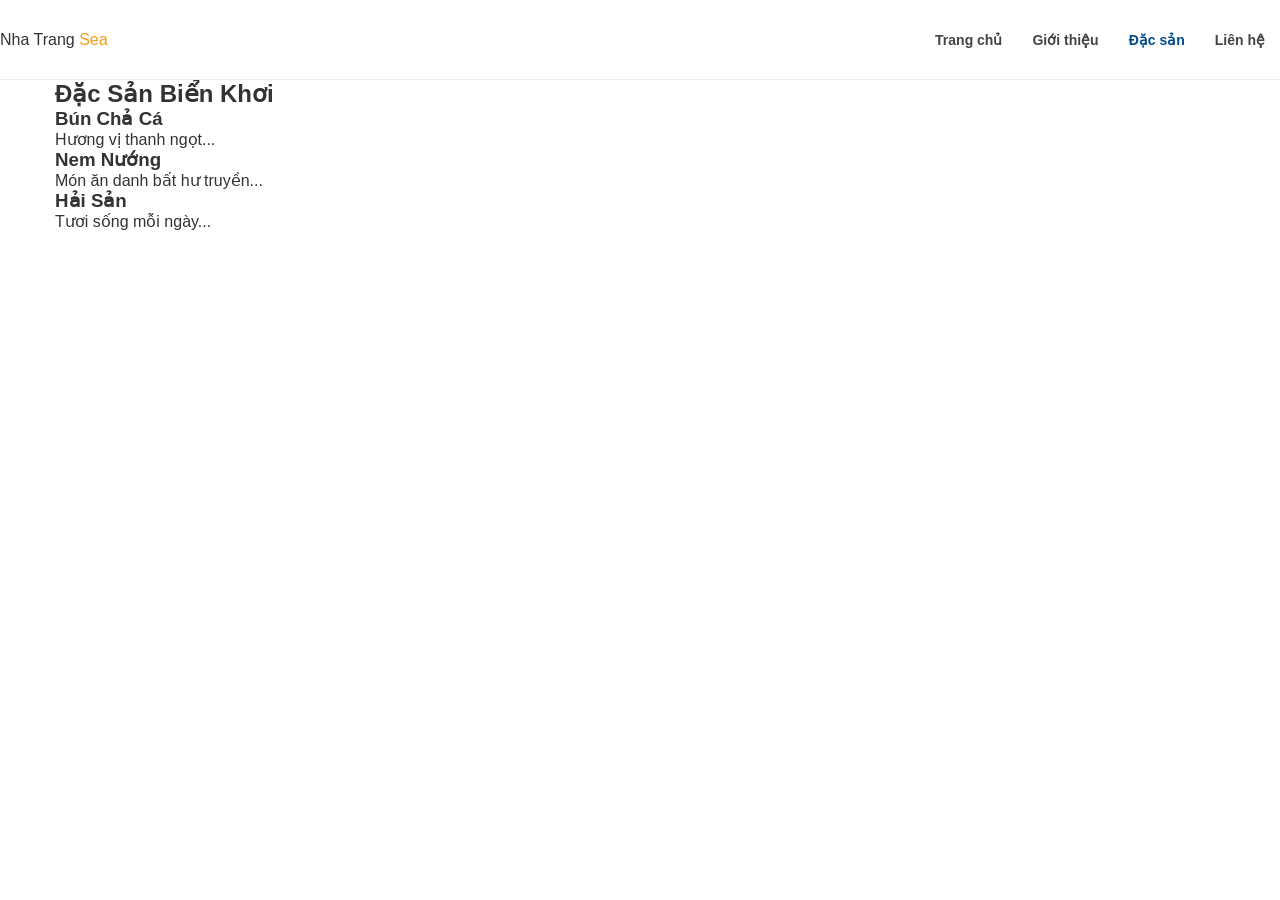
<file: dacsan.html>
<!DOCTYPE html>
<html lang="vi">
<head>
    <meta charset="UTF-8">
    <title>Đặc Sản - Nha Trang Sea</title>
    <link rel="stylesheet" href="style.css">
</head>
<body>
    <header>
        <nav class="navbar">
            <div class="logo">Nha Trang <span>Sea</span></div>
            <ul class="nav-links">
                <li><a href="index.html">Trang chủ</a></li>
                <li><a href="gioithieu.html">Giới thiệu</a></li>
                <li><a href="dacsan.html" class="active">Đặc sản</a></li>
                <li><a href="#lienhe.html">Liên hệ</a></li>
            </ul>
        </nav>
    </header>

    <section class="section-padding bg-light">
        <div class="container">
            <h2 class="section-title">Đặc Sản Biển Khơi</h2>
            <div class="grid-container">
                <div class="card"><h3>Bún Chả Cá</h3><p>Hương vị thanh ngọt...</p></div>
                <div class="card"><h3>Nem Nướng</h3><p>Món ăn danh bất hư truyền...</p></div>
                <div class="card"><h3>Hải Sản</h3><p>Tươi sống mỗi ngày...</p></div>
            </div>
        </div>
    </section>
</body>
</html>
</file>
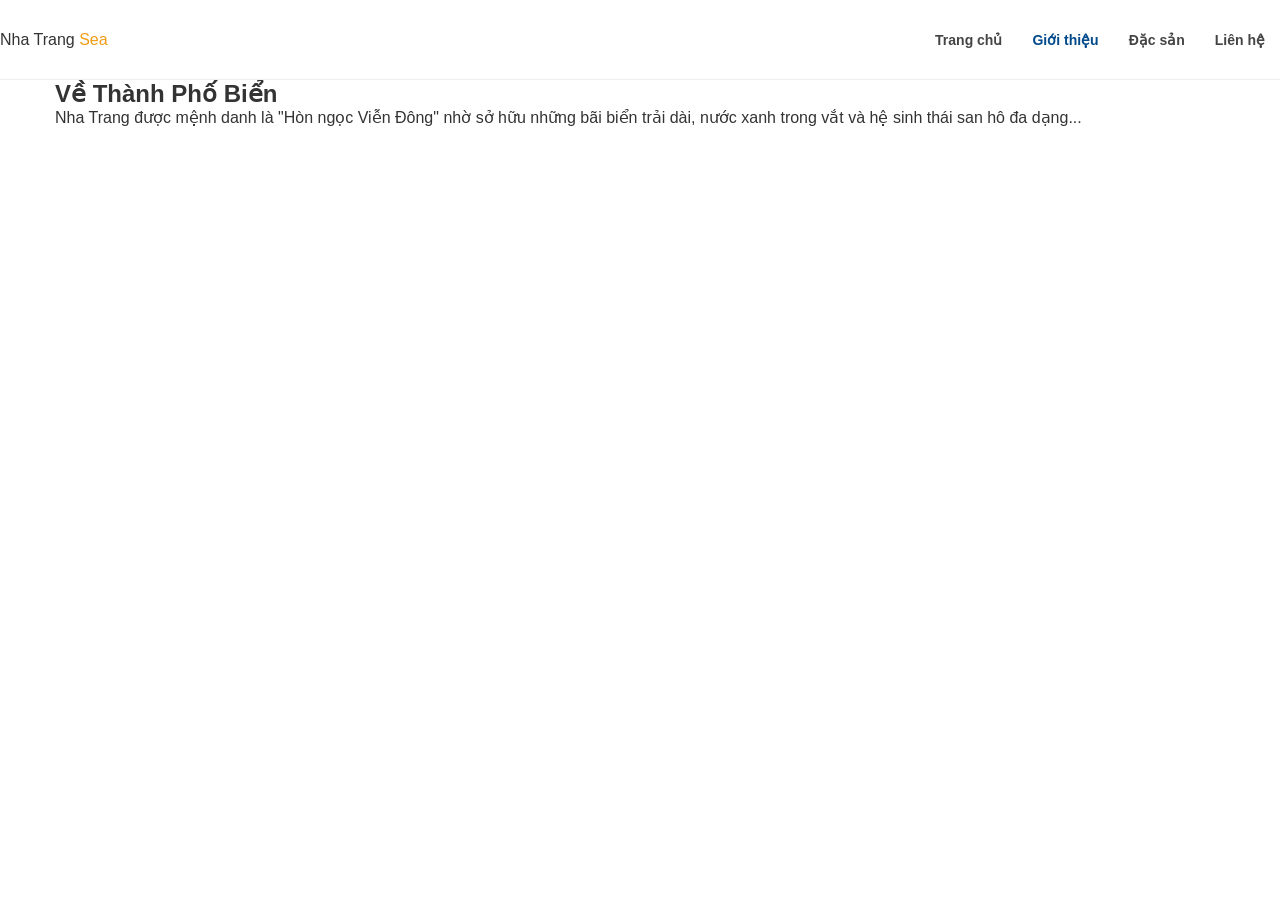
<file: gioithieu.html>
<!DOCTYPE html>
<html lang="vi">
<head>
    <meta charset="UTF-8">
    <title>Giới Thiệu - Nha Trang Sea</title>
    <link rel="stylesheet" href="style.css">
</head>
<body>
    <header>
        <nav class="navbar">
            <div class="logo">Nha Trang <span>Sea</span></div>
            <ul class="nav-links">
                <li><a href="index.html">Trang chủ</a></li>
                <li><a href="gioithieu.html" class="active">Giới thiệu</a></li>
                <li><a href="dacsan.html">Đặc sản</a></li>
                <li><a href="lienhe.html">Liên hệ</a></li>
            </ul>
        </nav>
    </header>

    <section class="section-padding">
        <div class="container">
            <h2 class="section-title">Về Thành Phố Biển</h2>
            <p>Nha Trang được mệnh danh là "Hòn ngọc Viễn Đông" nhờ sở hữu những bãi biển trải dài, nước xanh trong vắt và hệ sinh thái san hô đa dạng...</p>
        </div>
    </section>
</body>
</html>
</file>
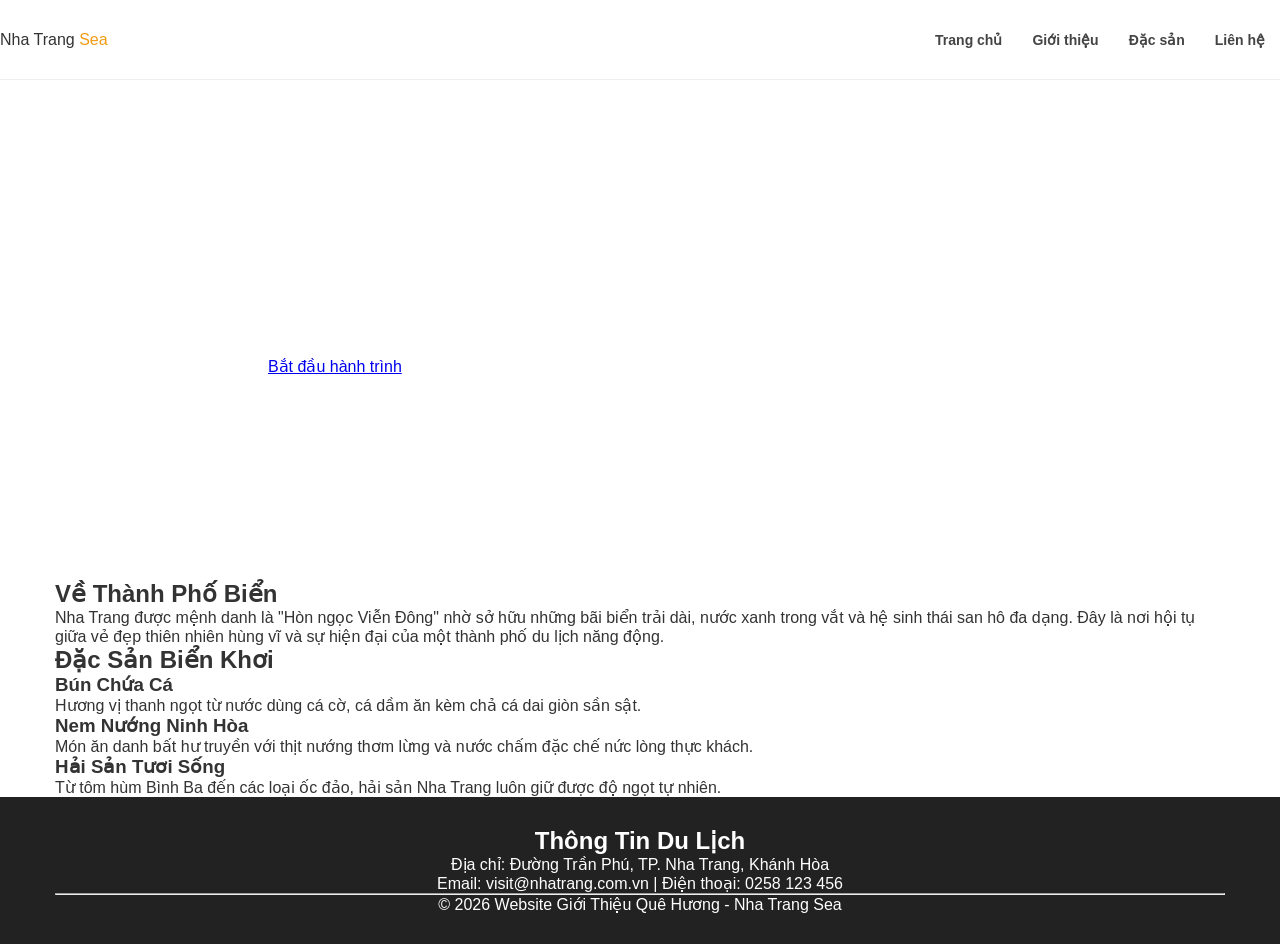
<file: home.html>
<!DOCTYPE html>
<html lang="vi">
<head>
    <meta charset="UTF-8">
    <meta name="viewport" content="width=device-width, initial-scale=1.0">
    <title>Nha Trang - Hòn Ngọc Viễn Đông</title>
    <link rel="stylesheet" href="style.css">
</head>
<body>

    <header>
        <nav class="navbar">
            <div class="logo">Nha Trang <span>Sea</span></div>
            <ul class="nav-links">
                <li><a href="#trang-chu">Trang chủ</a></li>
                <li><a href="#gioi-thieu">Giới thiệu</a></li>
                <li><a href="#dac-san">Đặc sản</a></li>
                <li><a href="#lien-he">Liên hệ</a></li>
            </ul>
        </nav>
    </header>

    <section id="trang-chu" class="hero">
        <div class="hero-content">
            <h1>Khám Phá Biển Xanh Nha Trang</h1>
            <p>Vịnh biển đẹp nhất thế giới đang chờ đón bạn</p>
            <a href="#gioi-thieu" class="btn">Bắt đầu hành trình</a>
        </div>
    </section>

    <section id="gioi-thieu" class="section-padding">
        <div class="container">
            <h2 class="section-title">Về Thành Phố Biển</h2>
            <div class="about-content">
                <p>Nha Trang được mệnh danh là "Hòn ngọc Viễn Đông" nhờ sở hữu những bãi biển trải dài, nước xanh trong vắt và hệ sinh thái san hô đa dạng. Đây là nơi hội tụ giữa vẻ đẹp thiên nhiên hùng vĩ và sự hiện đại của một thành phố du lịch năng động.</p>
            </div>
        </div>
    </section>

    <section id="dac-san" class="section-padding bg-light">
        <div class="container">
            <h2 class="section-title">Đặc Sản Biển Khơi</h2>
            <div class="grid-container">
                <div class="card">
                    <h3>Bún Chứa Cá</h3>
                    <p>Hương vị thanh ngọt từ nước dùng cá cờ, cá dầm ăn kèm chả cá dai giòn sần sật.</p>
                </div>
                <div class="card">
                    <h3>Nem Nướng Ninh Hòa</h3>
                    <p>Món ăn danh bất hư truyền với thịt nướng thơm lừng và nước chấm đặc chế nức lòng thực khách.</p>
                </div>
                <div class="card">
                    <h3>Hải Sản Tươi Sống</h3>
                    <p>Từ tôm hùm Bình Ba đến các loại ốc đảo, hải sản Nha Trang luôn giữ được độ ngọt tự nhiên.</p>
                </div>
            </div>
        </div>
    </section>

    <footer id="lien-he">
        <div class="container">
            <h2>Thông Tin Du Lịch</h2>
            <p>Địa chỉ: Đường Trần Phú, TP. Nha Trang, Khánh Hòa</p>
            <p>Email: visit@nhatrang.com.vn | Điện thoại: 0258 123 456</p>
            <hr>
            <p class="copyright">© 2026 Website Giới Thiệu Quê Hương - Nha Trang Sea</p>
        </div>
    </footer>

</body>
</html>
</file>
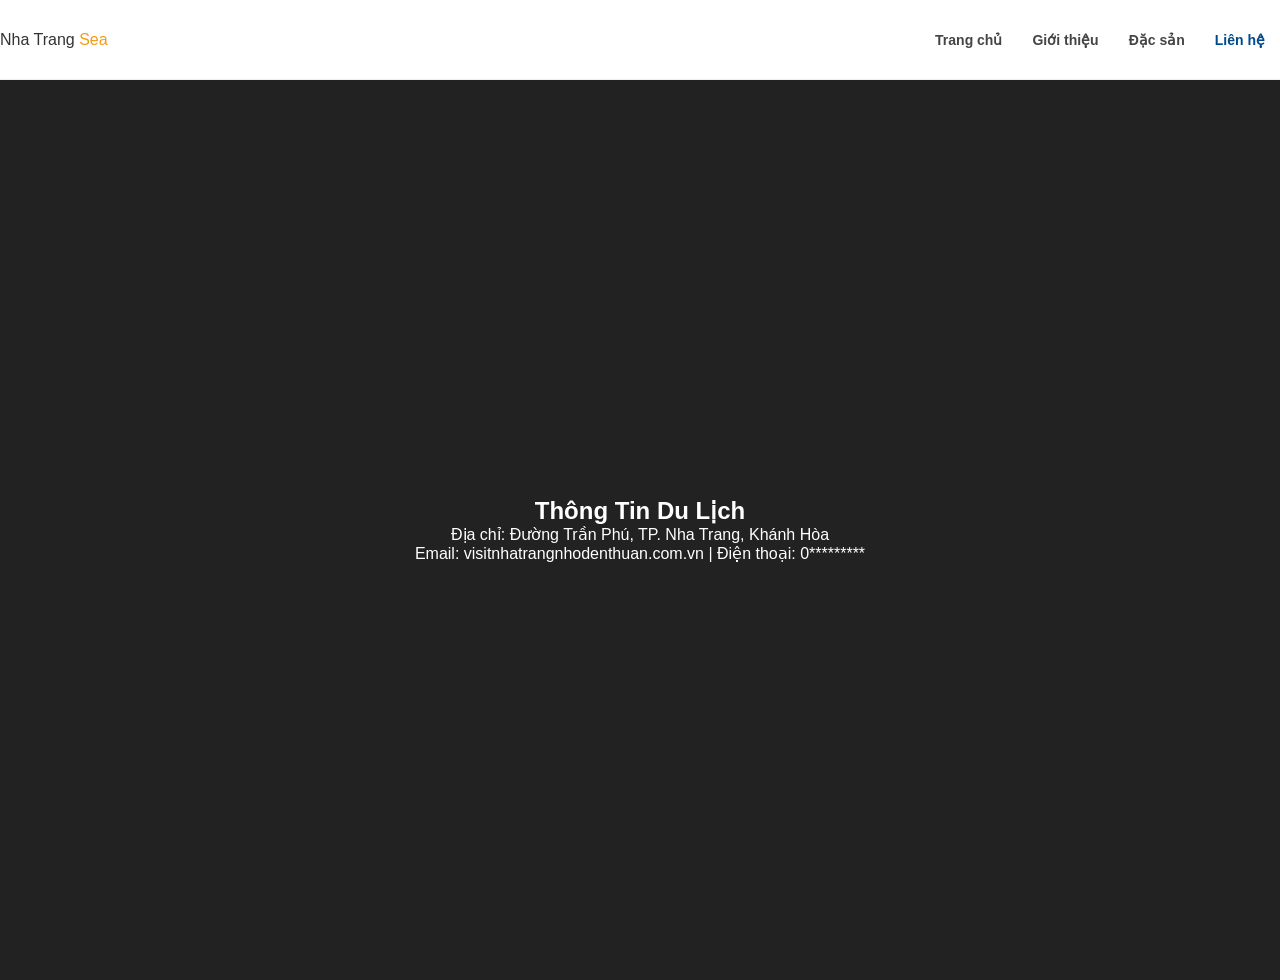
<file: lienhe.html>
<!DOCTYPE html>
<html lang="vi">
<head>
    <meta charset="UTF-8">
    <title>Liên Hệ - Chí Thuận NT SEA</title>
    <link rel="stylesheet" href="style.css">
</head>
<body>
    <header>
        <nav class="navbar">
            <div class="logo">Nha Trang <span>Sea</span></div>
            <ul class="nav-links">
                <li><a href="index.html">Trang chủ</a></li>
                <li><a href="gioithieu.html">Giới thiệu</a></li>
                <li><a href="dacsan.html">Đặc sản</a></li>
                <li><a href="lienhe.html" class="active">Liên hệ</a></li>
            </ul>
        </nav>
    </header>

    <footer style="height: 100vh; display: flex; align-items: center;">
        <div class="container" style="text-align: center; width: 100%;">
            <h2>Thông Tin Du Lịch</h2>
            <p>Địa chỉ: Đường Trần Phú, TP. Nha Trang, Khánh Hòa</p>
            <p>Email: visitnhatrangnhodenthuan.com.vn | Điện thoại: 0*********</p>
        </div>
    </footer>
</body>
</html>
</file>
<file: style.css>
/* Reset & Fonts */
* {
    margin: 0;
    padding: 0;
    box-sizing: border-box;
    font-family: 'Helvetica Neue', Arial, sans-serif;
}

body {
    background: #fff;
    color: #333;
}

.container {
    max-width: 1200px;
    margin: 0 auto;
    padding: 0 15px;
}

/* Header & Navbar */
header {
    background: #fff;
    border-bottom: 1px solid #eee;
    height: 80px;
    display: flex;
    align-items: center;
    position: sticky;
    top: 0;
    z-index: 1000;
}

.navbar {
    display: flex;
    justify-content: space-between;
    align-items: center;
    width: 100%;
}

.logo a {
    text-decoration: none;
    font-size: 24px;
    font-weight: bold;
    color: #004a8c; /* Màu xanh đậm giống web du lịch */
}

.logo span { color: #f39c12; }

.nav-links {
    list-style: none;
    display: flex;
}

.nav-links li a {
    text-decoration: none;
    color: #444;
    font-weight: 600;
    font-size: 14px;
    padding: 10px 15px;
    transition: 0.3s;
}

.nav-links li a:hover, .nav-links li a.active {
    color: #004a8c;
}

/* Hero Section */
.hero {
    height: 500px;
    background: url('https://images.unsplash.com/photo-1583417319070-4a69db38a482?w=1200') no-repeat center center/cover;
    position: relative;
    display: flex;
    justify-content: center;
    align-items: center;
    color: #fff;
}

.hero-overlay {
    text-align: center;
    background: rgba(0, 0, 0, 0.3);
    padding: 40px;
    width: 100%;
    height: 100%;
    display: flex;
    flex-direction: column;
    justify-content: center;
}

.hero h1 { font-size: 45px; letter-spacing: 2px; }

.search-box {
    margin-top: 20px;
}

.search-box input {
    padding: 12px;
    width: 300px;
    border: none;
    border-radius: 4px 0 0 4px;
}

.search-box button {
    padding: 12px 25px;
    background: #f39c12;
    border: none;
    color: #fff;
    cursor: pointer;
    border-radius: 0 4px 4px 0;
}

/* Nội dung chính */
.main-title {
    text-align: center;
    margin: 40px 0;
    color: #004a8c;
    position: relative;
}

.main-title::after {
    content: '';
    display: block;
    width: 50px;
    height: 3px;
    background: #f39c12;
    margin: 10px auto;
}

.grid-destinations {
    display: grid;
    grid-template-columns: repeat(3, 1fr);
    gap: 30px;
    margin-bottom: 50px;
}

.dest-card {
    border: 1px solid #eee;
    overflow: hidden;
    transition: 0.3s;
}

.dest-card img {
    width: 100%;
    height: 200px;
    object-fit: cover;
}

.dest-card h3 {
    padding: 15px;
    font-size: 18px;
    text-align: center;
}

.dest-card:hover {
    box-shadow: 0 10px 20px rgba(0,0,0,0.1);
}

/* Footer */
footer {
    background: #222;
    color: #fff;
    text-align: center;
    padding: 30px;
}
</file>
